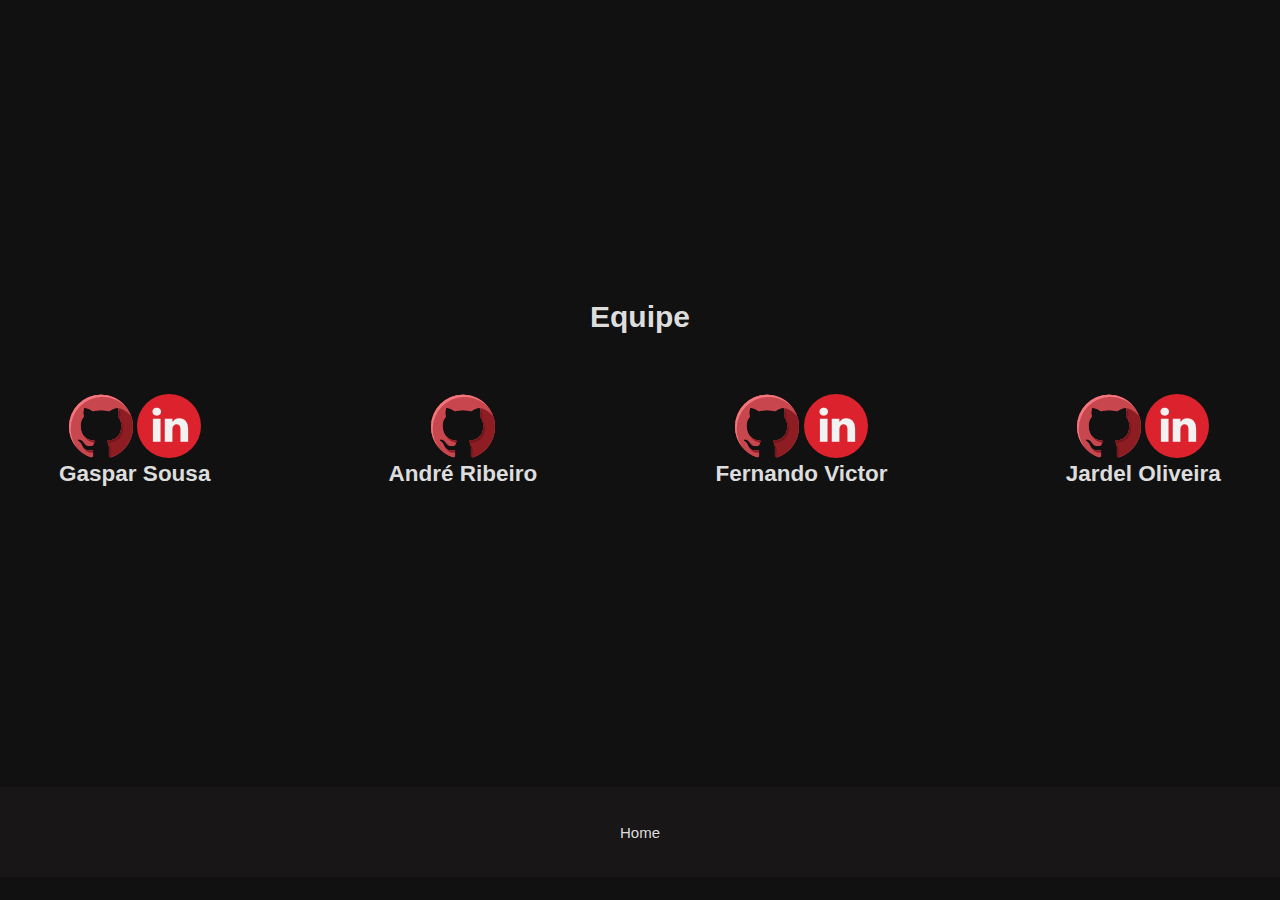
<file: equipe.html>
<!DOCTYPE html>
<html lang="pt-br">

<head>
    <meta charset="UTF-8">
    <meta http-equiv="X-UA-Compatible" content="IE=edge">
    <meta name="viewport" content="width=device-width, initial-scale=1.0">
    <!-- CSS -->
    <link rel="stylesheet" href="./css/equipe.css">
    <!-- <link rel="icon" href="../../img/favicon.ico"> -->
    <title>Cars | Equipe</title>
</head>

<body>
    <!-- <header class="flex__header">
        <div class="logo__menu">
            <a href="../../index.html"><img src="../../img/logo.png" alt="logo"></a>
        </div>
        <ul class="menu">
            <li>
                <p>Equipe</p>
            </li>
        </ul>
    </header> -->
    <main>
        <div class="flex-container">
            <h1 class="flex-item-1">Equipe</h1>

            <div class="equipe">
                <ul>
                    <li><a target="_blank" href="https://github.com/GasparPSousa"><img src="./midias/GitHub-Mark-64px.png" alt=""></a></li>
                    <li><a target="_blank" href="https://www.linkedin.com/in/gasparpsousa/"><img src="./midias/linkedin.png" alt=""></a></li>
                    <h2>Gaspar Sousa</h2>
                </ul>
            </div>
            <div class="equipe">
                <ul>
                    <li><a target="_blank" href="https://github.com/AndreRibeiro07"><img src="./midias/GitHub-Mark-64px.png" alt=""></a></li>
                    <!-- <li><a target="_blank" href=""><img src="./midias/linkedin.png" alt=""></a></li> -->
                    <h2>André Ribeiro</h2>
                </ul>
            </div>
            <div class="equipe">
                <ul>
                    <li><a target="_blank" href="https://github.com/FernandoVictorff"><img src="./midias/GitHub-Mark-64px.png" alt=""></a></li>
                    <li><a target="_blank" href="https://www.linkedin.com/in/fernando-victor-5522211bb/"><img src="./midias/linkedin.png" alt=""></a></li>
                    <h2>Fernando Victor</h2>
                </ul>
            </div>
            <div class="equipe">
                <ul>
                    <li><a target="_blank" href="https://github.com/jardel978"><img src="./midias/GitHub-Mark-64px.png" alt=""></a></li>
                    <li><a target="_blank" href="https://www.linkedin.com/in/jardel-silva-oliveira-b9a330213/"><img src="./midias/linkedin.png" alt=""></a></li>
                    <h2>Jardel Oliveira</h2>
                </ul>
            </div>
      
        </div>
    </main>
    <footer>
        <div>
            <a id="home" href="./index.html" target="_blank" rel="noopener noreferrer">Home</a>
        </div>
    </footer>
</body>

</html>
</file>
<file: css/equipe.css>
@import url("https://fonts.googleapis.com/css2?family=Spartan:wght@400;600&display=swap");
* {
  margin: 0;
  padding: 0;
  -webkit-box-sizing: border-box;
          box-sizing: border-box;
  text-decoration: none;
  list-style: none;
  scroll-behavior: smooth;
  color: #dddddd;
  font-family: 'Noto Sans JP', sans-serif;
}

.flex__header {
  display: -webkit-box;
  display: -ms-flexbox;
  display: flex;
  -webkit-box-pack: justify;
      -ms-flex-pack: justify;
          justify-content: space-between;
  -ms-flex-wrap: wrap;
      flex-wrap: wrap;
  -webkit-box-align: center;
      -ms-flex-align: center;
          align-items: center;
  background-color: #f2f2f2;
  position: fixed;
  top: 0;
  z-index: 3;
  font-size: 1.3rem;
  font-weight: 600;
  scroll-behavior: smooth;
}

body {
  font-family: 'Spartan', sans-serif;
  text-align: center;
  font-size: 15px;
  background-color: #111111;
}

.logo__menu {
  -webkit-box-flex: 50%;
      -ms-flex: 50%;
          flex: 50%;
  padding: 10px;
  text-align: justify;
}

.logo__menu img {
  width: 27%;
}

.menu {
  display: -webkit-box;
  display: -ms-flexbox;
  display: flex;
  -webkit-box-flex: 50%;
      -ms-flex: 50%;
          flex: 50%;
  -ms-flex-pack: distribute;
      justify-content: space-around;
}

.menu li a {
  font-weight: bold;
}

.flex-container {
  margin: 300px auto;
  display: -webkit-box;
  display: -ms-flexbox;
  display: flex;
  gap: 60px;
  -ms-flex-wrap: wrap;
      flex-wrap: wrap;
  -ms-flex-pack: distribute;
      justify-content: space-around;
}

li {
  display: inline-block;
}

.equipe > ul > li:hover {
  border-radius: 50%;
  -webkit-box-shadow: 1px -1px 5px #3f3f3f;
          box-shadow: 1px -1px 5px #3f3f3f;
  -webkit-transform: translate(0%, -7%);
          transform: translate(0%, -7%);
  -webkit-transition: 0.5s ease-in-out;
  transition: 0.5s ease-in-out;
}

footer {
  display: -webkit-box;
  display: -ms-flexbox;
  display: flex;
  width: 100%;
  height: 10vh;
  background-color: #181616;
  color: white;
  -webkit-box-pack: center;
      -ms-flex-pack: center;
          justify-content: center;
  -webkit-box-align: center;
      -ms-flex-align: center;
          align-items: center;
}

#home:hover{
  color: #b1060f;
  transition: 0.75s;
}

.flex-item-1 {
  -webkit-box-flex: 100%;
      -ms-flex: 100%;
          flex: 100%;
}
/*# sourceMappingURL=equipe.css.map */
</file>
